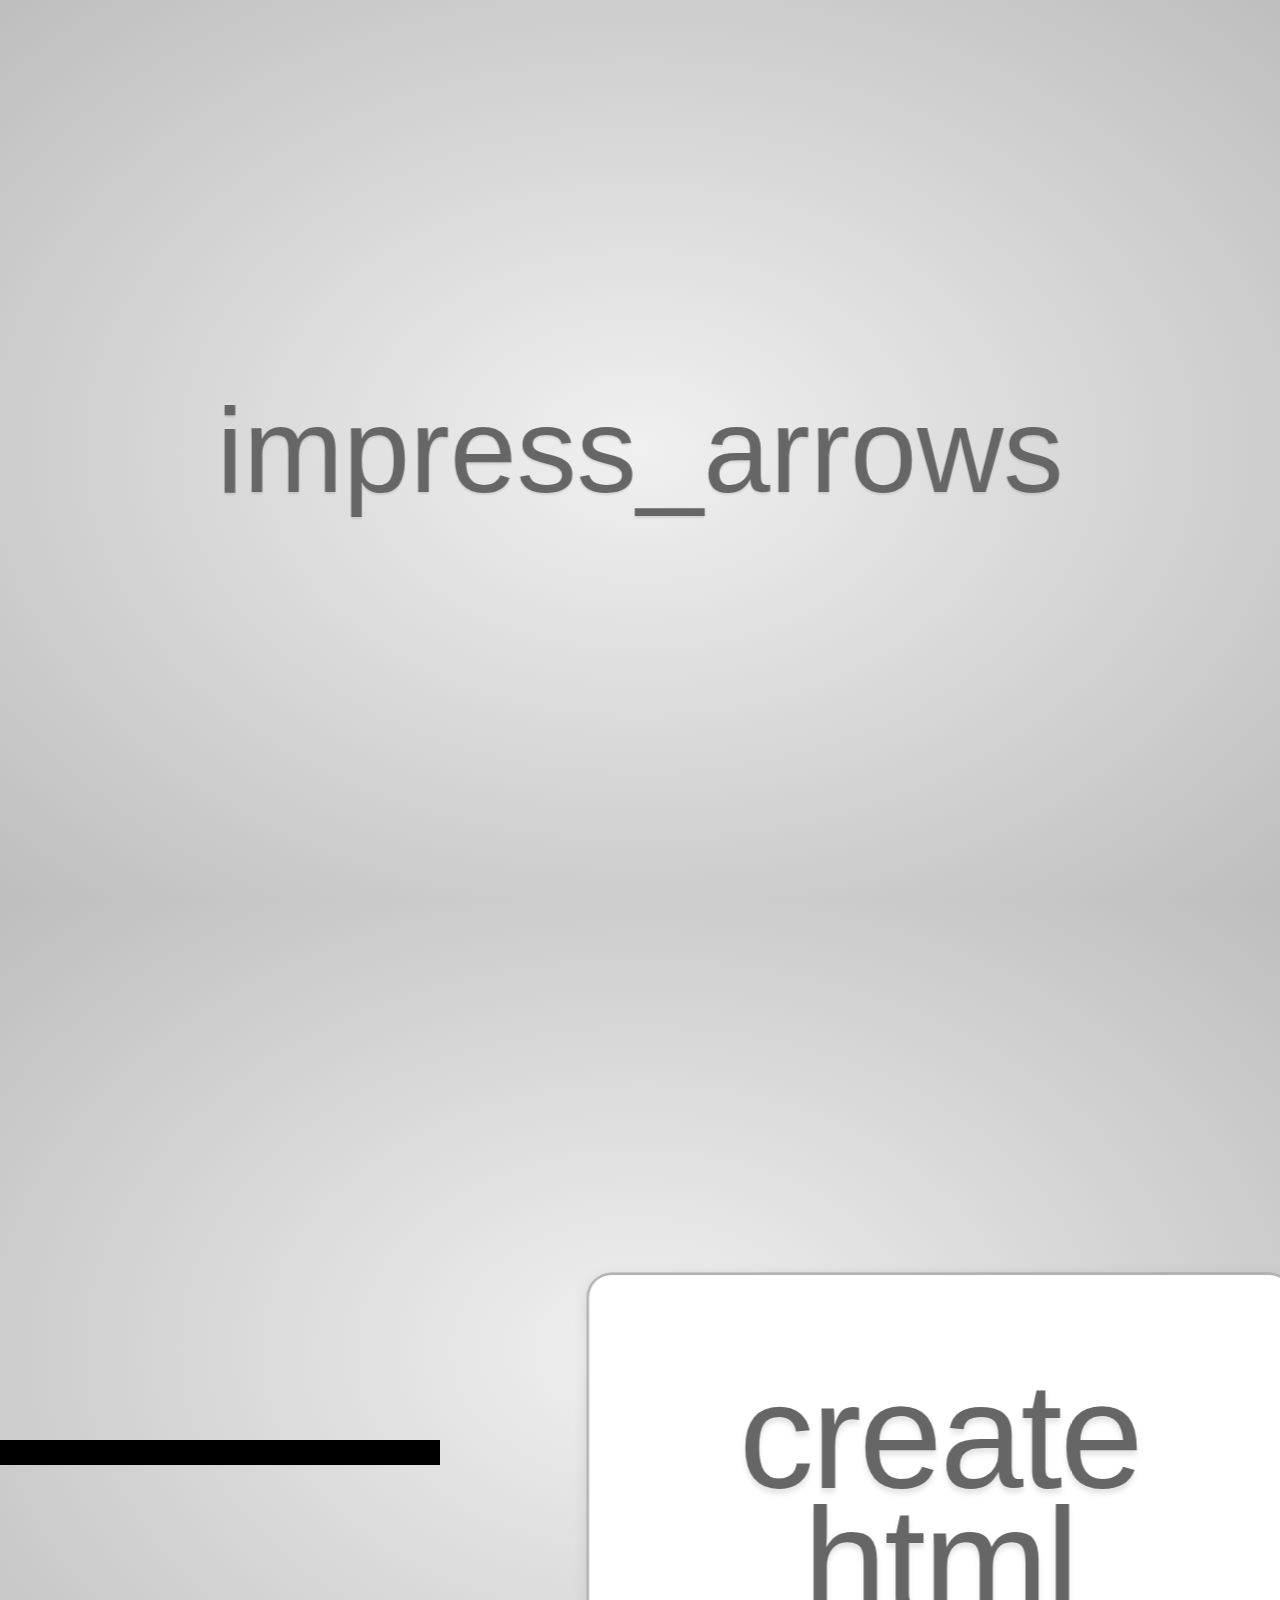
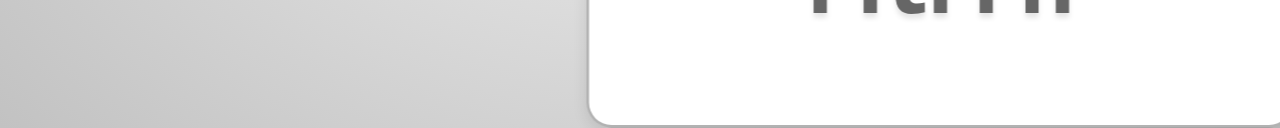
<file: example.html>
<!DOCTYPE html>
<html>
    <head>
        <title>impress_arrows</title>
        <meta http-equiv="Content-Type"
        content="text/html; charset=UTF-8">
        <link rel="stylesheet" type="text/css"
        href="impress_arrows.css"/>
    </head>
    <body>
        <div id="impress">
            <div id="status" class="step title" data-x="700"
                data-y="400" data-scale="0.4">impress_arrows</div>
            <div id="html" class="step box" data-x="800"
                data-y="800">create html</div>
            <div class="arrow" data-x="460"></div>
            <div id="dependencies" class="step box" data-x="0"
                data-y="800">include dependencies</div>
            <div class="arrow" data-y="500"></div>
            <div id="cstep" class="step box"
                data-x="0" data-y="0">
                Create step
                <div class="box green">with descriptions</div>
                <div class="box salmon">or boxes</div>
            </div>
            <div class="arrow" data-x="490"></div>
            <div id="carrow" class="step box" data-x="800"
                data-y="0">Create arrow</div>
            <div class="arrow"></div>
            <div id="so-on" class="step box" data-x="1600"
                data-y="400">And so on...</div>
            <div id="done" class="step" data-x="700"
                data-y="300" data-scale="2"></div>
        </div>
        <div id="descriptions">
            <div class="html_description">
                First, create an HTML file.
                It could be based on the file you're watching now.
            </div>
            <div class="dependencies_description">
                Your file should include:
                <ul>
                    <li>impress_arrows.css in the header</li>
                    <li>jquery before body end tag</li>
                    <li>then impress_arrows.js</li>
                    <li>then impress.js</li>
                </ul>
            </div>
            <div class="cstep_description">
                Under a div with an ID of "impress"
                Create a step as you would with impress.js.
                Lets say the step as an ID of "yourid"<br/>
                If you need a description
                (what you are reading now),
                under a div with an ID of "descriptions",
                create a div with a class named
                "yourid_description".<br/>
                You can also include boxes in your step.
            </div>
            <div class="carrow_description">
                Before you write your next step as you normally
                would, just include an empty div of class "arrow".
                <br/>
                This will draw the arrow.<br/>
            </div>
            <div class="so-on_description">
                If the default arrow is not well positioned,
                you can use standard impress.js attributes like:
                data-x, data-y, data-rotate
            </div>
        </div>
        <script type="text/javascript" src="jquery-1.11.0.min.js">
        </script>
        <script type="text/javascript" src="impress_arrows.js">
        </script>
        <script type="text/javascript" src="impress.js"></script>
        <script>
impress_arrows().init();
impress().init();
        </script>
    </body>
</html>
</file>
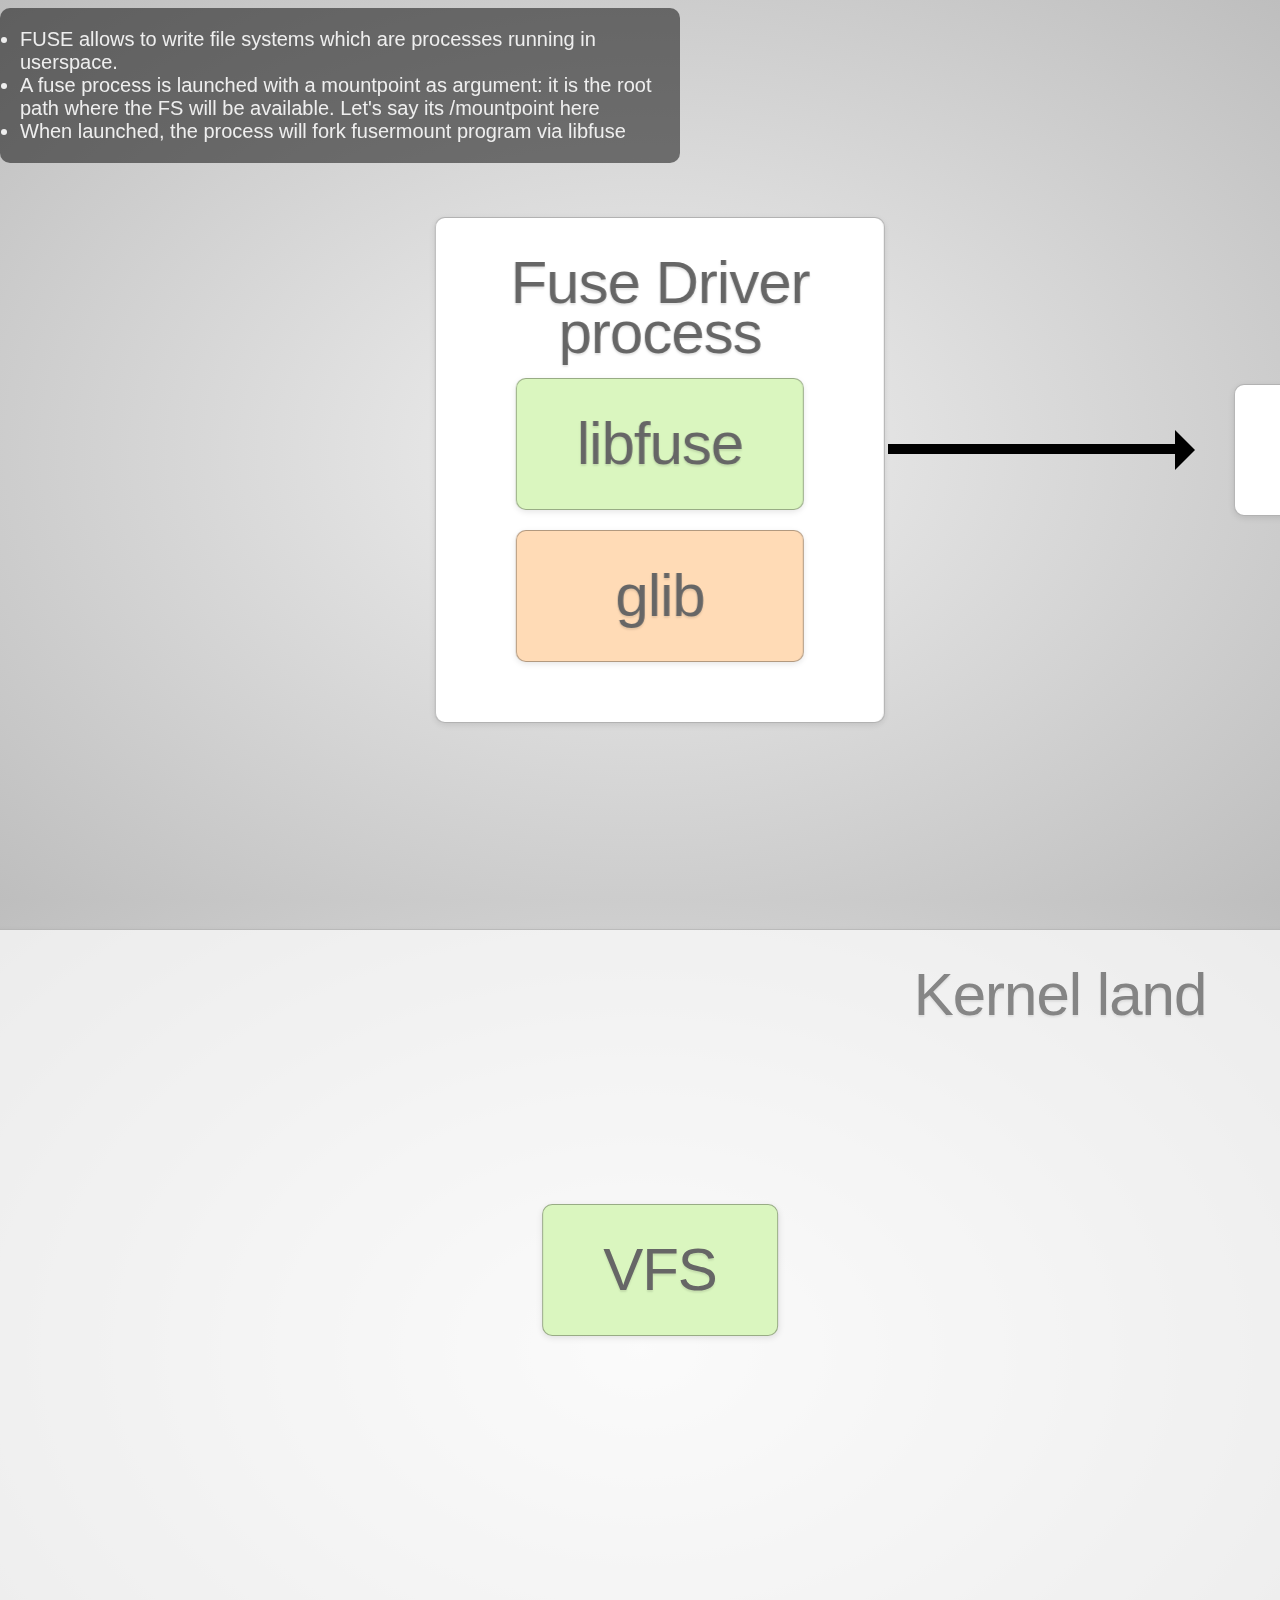
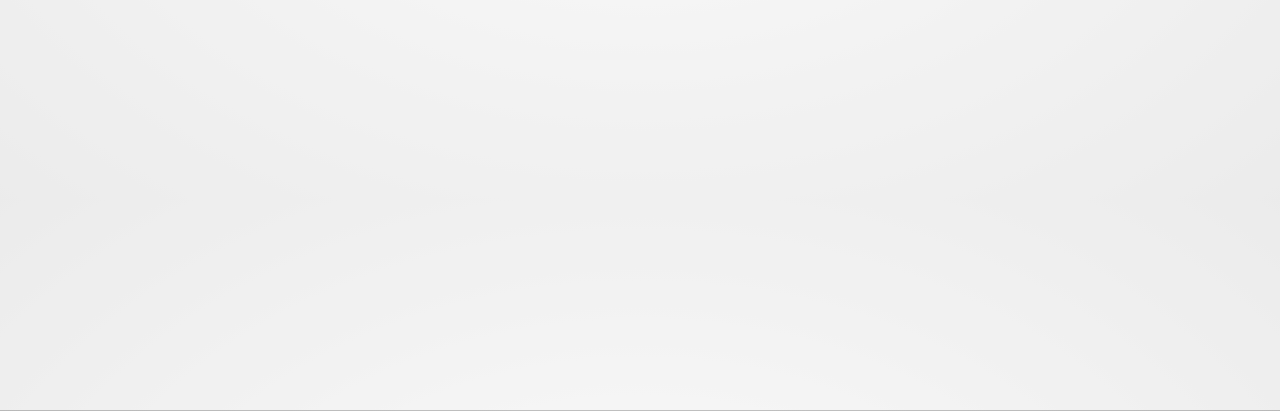
<file: fuse.html>
<!DOCTYPE html>
<html>
    <head>
        <title>An overview of how fuse filesystem works</title>
        <meta http-equiv="Content-Type"
        content="text/html; charset=UTF-8">
        <link rel="stylesheet" type="text/css"
        href="impress_arrows.css"/>
<style>
.kernel {
    width: 10000px;
    height: 1000px;
    top: 500px;
    left: -400px;
    opacity: 0.7;
}
.spinner {
    position: relative;
    top: -165px;
    left: -180px;
}
#driver_process2.future {
    opacity: 0;
}
#driver_process2.past {
    opacity: 0;
}
</style>
    </head>
    <body>
        <div id="impress">
            <div id="driver_process" class="step process box"
                data-x="0" data-y="0">
                Fuse Driver process
                <div class="lib box green">libfuse</div>
                <div class="lib box salmon">glib</div>
            </div>
            <div class="arrow"></div>
            <div id="fusermount_process" class="step" data-x="800"
                data-y="0">
                <div class="process box">fusermount</div>
            </div>
            <div class="step kernel box skip"
                data-x="800" data-y="500">
                Kernel land
            </div>
            <div class="arrow" data-x="794"></div>
            <div id="fuse" class="step box green" data-x="800"
                data-y="800">
                FUSE driver
            </div>
            <div class="arrow"></div>
            <div class="step box blue long" data-x="1400"
                data-y="450" id="sys">
                /sys/class/misc/fuse
            </div>
            <div class="step box blue" data-x="2000" data-y="450"
                id="proc">
                /proc/misc
            </div>
            <div class="arrow"></div>
            <div class="step process box" data-x="1600" data-y="0"
                id="udev">
                udev
            </div>
            <div class="arrow"></div>
            <div class="step box yellow" data-x="800"
                data-y="450" id="dev_fuse">
                /dev/fuse
            </div>
            <div class="arrow"></div>
            <div class="step" data-x="800" data-y="0"
                id="fusermount2"></div>
            <div class="arrow"></div>
            <div class="step box green long large"
                data-x="0" data-y="800" id="vfs">
                VFS
            </div>
            <div class="step process long box"
                data-x="-600" data-y="0" id="ls">
                    ls -l /mountpoint/file
                    <div class="lib box salmon">glib</div>
            </div>
            <div class="arrow"></div>
            <div class="step" data-x="0" data-y="800"
                id="vfs2"></div>
            <div class="arrow"></div>
            <div class="step" data-x="800" data-y="800"
                id="fuse2"></div>
            <div class="arrow"></div>
            <div class="step" data-x="800" data-y="450"
                id="dev_fuse2"></div>
            <div class="arrow"></div>
            <div class="step" data-x="0" data-y="0"
                id="driver_process2">
                <img src="spinner.gif" class="spinner"/>
            </div>
            <div class="arrow"></div>
            <div class="step" data-x="800" data-y="450"
                id="dev_fuse3"></div>
            <div class="arrow" data-x="794"></div>
            <div class="step" data-x="800" data-y="800"
                id="fuse3"></div>
            <div class="arrow"></div>
            <div class="step" data-x="0" data-y="800"></div>
            <div class="arrow"></div>
            <div class="step" data-x="-600" data-y="0"
                id="ls2"></div>
            <div id="done" class="step" data-x="700" data-y="300"
                data-scale="2.8"></div>
        </div>
        <div id="descriptions">
            <div class="driver_process_description">
                <li>FUSE allows to write file systems
                which are processes running in userspace.</li>
                <li>A fuse process is launched with a mountpoint
                as argument: it is the root path where the FS
                will be available. Let's say its /mountpoint here
                </li>
                <li>When launched, the process will fork
                fusermount program via libfuse</li>
            </div>
            <div class="fusermount_process_description">
                <li>fusermount is owned by root with setuid bit</li>
                <li>The first thing fusermount does is ensure FUSE
                driver is in the kernel: lets say its not</li>
            </div>
            <div class="fuse_description">
                <li>FUSE driver is inserted</li>
                <li>FUSE filesystem is declared in the VFS</li>
                <li>A misc block device is registered</li>
            </div>
            <div class="sys_description">
                a file appears in /sys to notify there's a new 
                block device
            </div>
            <div class="proc_description">
                /proc/misc now contains the minor number for this device.
                <br/>The major's is misc's (10)
            </div>
            <div class="udev_description">
                Since a new block device appeared in /sys, udev creates
                /dev/fuse (mknod based on misc's major and fuse minor)
            </div>
            <div class="fusermount2_description">
                /dev/fuse is available. fusermount can now:
                <li>Open /dev/fuse and send its fd to the 
                file system process for it
                to comunicate with FUSE driver</li>
                <li>mount -t fuse /dev/fuse /mountpoint</li>
            </div>
            <div class="vfs_description">
                After this mount, VFS associates /mountpoint with
                FUSE filesystem.
                The filesystem in user space can now be used.
            </div>
            <div class="ls_description">
                Let's say we launch an ls command on a file managed by
                FUSE.
            </div>
            <div class="vfs2_description">
                This will issue a stat syscall to the VFS.
            </div>
            <div class="fuse2_description">
                Which will in turn call the stat implementation
                from fuse.<br/>
                This implementation will call request_send(),
                which will add the request to the list
                of request structure.
            </div>
            <div class="dev_fuse2_description">
                <li>the FS in userspace process, via libfuse,
                reads /dev/fuse.
                The FUSE in kernel driver callback fuse_dev_read()
                is called.</li>
                <li>The callback returns commands from the list 
                of request to libfuse</li>
            </div>
            <div class="driver_process2_description">
                <li>libfuse calls the the FS in userspace
                implementation of stat</li>
                <li>The FS returns its result</li>
            </div>
            <div class="dev_fuse3_description">
                <li>Then libfuse writes the result to /dev/fuse</li>
            </div>
            <div class="fuse3_description">
                <li>This calls fuse_dev_write() which receives
                the responses and places them in req-&gt;out</li>
                <li>request_send() unblocks as there is a response.
                it sends its result to the stat implementation</li>
            </div>
            <div class="ls2_description">
                ls process receives the stats generated
                by fuse process.
            </div>
        </div>
        <script type="text/javascript" src="jquery-1.11.0.min.js">
        </script>
        <script type="text/javascript" src="impress_arrows.js">
        </script>
        <script type="text/javascript" src="impress.js"></script>
        <script>
impress_arrows().init();
$("#driver_process").on("impress:stepenter", function(e) {
            $("#driver_process").nextAll(".arrow").show()
            $("#udev").nextAll(".arrow").hide()
            $("#dev_fuse").hide()
            $("#ls").hide()
        })
$("#udev").on("impress:stepenter", function(e) {
            $("#driver_process").nextAll(".arrow").hide()
            $("#udev").nextAll(".arrow").show()
            $("#ls").nextAll(".arrow").hide()
            $("#dev_fuse").show()
        })
$("#ls").on("impress:stepenter", function(e) {
            $("#ls").show()
            $("#driver_process").nextAll(".arrow").hide()
            $("#ls").nextAll(".arrow").show()
            $("#driver_process2").nextAll(".arrow").hide()
        })
$("#driver_process2").on("impress:stepenter", function(e) {
            $("#ls").nextAll(".arrow").hide()
            $("#driver_process2").nextAll(".arrow").show()
        })
$("#done").on("impress:stepenter", function(e) {
            $("#ls").prevAll(".arrow").hide()
            $("#dev_fuse").show()
            $("#driver_process2").nextAll(".arrow").show()
            $("#ls").show()
        })
impress().init();
        </script>
    </body>
</html>
</file>
<file: impress_arrows.css>
body {
    font-family: 'PT Sans', sans-serif;
    min-height: 740px;

    background: rgb(215, 215, 215);
    background: -webkit-gradient(radial, 50% 50%, 0, 50% 50%, 500, from(rgb(240, 240, 240)), to(rgb(190, 190, 190)));
    background: -webkit-radial-gradient(rgb(240, 240, 240), rgb(190, 190, 190));
    background: -moz-radial-gradient(rgb(240, 240, 240), rgb(190, 190, 190));
    background: -ms-radial-gradient(rgb(240, 240, 240), rgb(190, 190, 190));
    background: -o-radial-gradient(rgb(240, 240, 240), rgb(190, 190, 190));
    background: radial-gradient(rgb(240, 240, 240), rgb(190, 190, 190));
}
.title {
    color: rgb(102, 102, 102);
    font-size: 120px;
    text-shadow: 0 2px 2px rgba(0, 0, 0, .1);
    font-family: 'Open Sans', Arial, sans-serif;
}
.box {
    background-color: white;
    border: 1px solid rgba(0, 0, 0, .3);
    border-radius: 10px;
    box-shadow: 0 2px 6px rgba(0, 0, 0, .1);
    color: rgb(102, 102, 102);
    text-shadow: 0 2px 2px rgba(0, 0, 0, .1);
    font-family: 'Open Sans', Arial, sans-serif;
    font-size: 60px;
    line-height: 50px;
    letter-spacing: -1px;
    padding: 40px 60px;
    margin: 20px;
    text-align: center;
    position: relative;
}
.green {
    background-color: #daf6bf;
}
.salmon {
    background-color: #ffdbb6;
}
.blue {
    background-color: #d5ebff;
}
.yellow {
    background-color: #f7ff7f;
}
.arrow.future {
    opacity: 1;
}
.present {
    opacity: 1;
    transition: opacity .1s ease-in-out;
    -moz-transition: opacity .1s ease-in-out;
    -webkit-transition: opacity .1s ease-in-out;
}
.past {
    opacity: 1;
}
.comment.future {
    opacity: 0;
}
.comment.present {
    opacity: 1;
}
.comment.past {
    opacity: 0;
}
.description {
    display: none;
    position: fixed;
    left: 0;
    right: 0;
    width: 50%;
    border-radius: 10px;
    background: rgba(0,0,0,0.5);
    color: #EEE;
    font-size: 20px;
    padding: 20px;
    z-index: 100;
}
.arrow-body-common {
    position: relative;
    background-color: black;
    float: left;
}
.arrow-body-horizontal {
    width: 90%;
    height: 10px;
    top: 14px;
}
.arrow-end {
    width: 0; 
    height: 0; 
    position: relative;
    left: -1px;
    float: left;
}
.arrow-right {
    border-bottom: 20px solid transparent;
    border-top: 20px solid transparent;
    border-left: 20px solid black;
}
</file>
